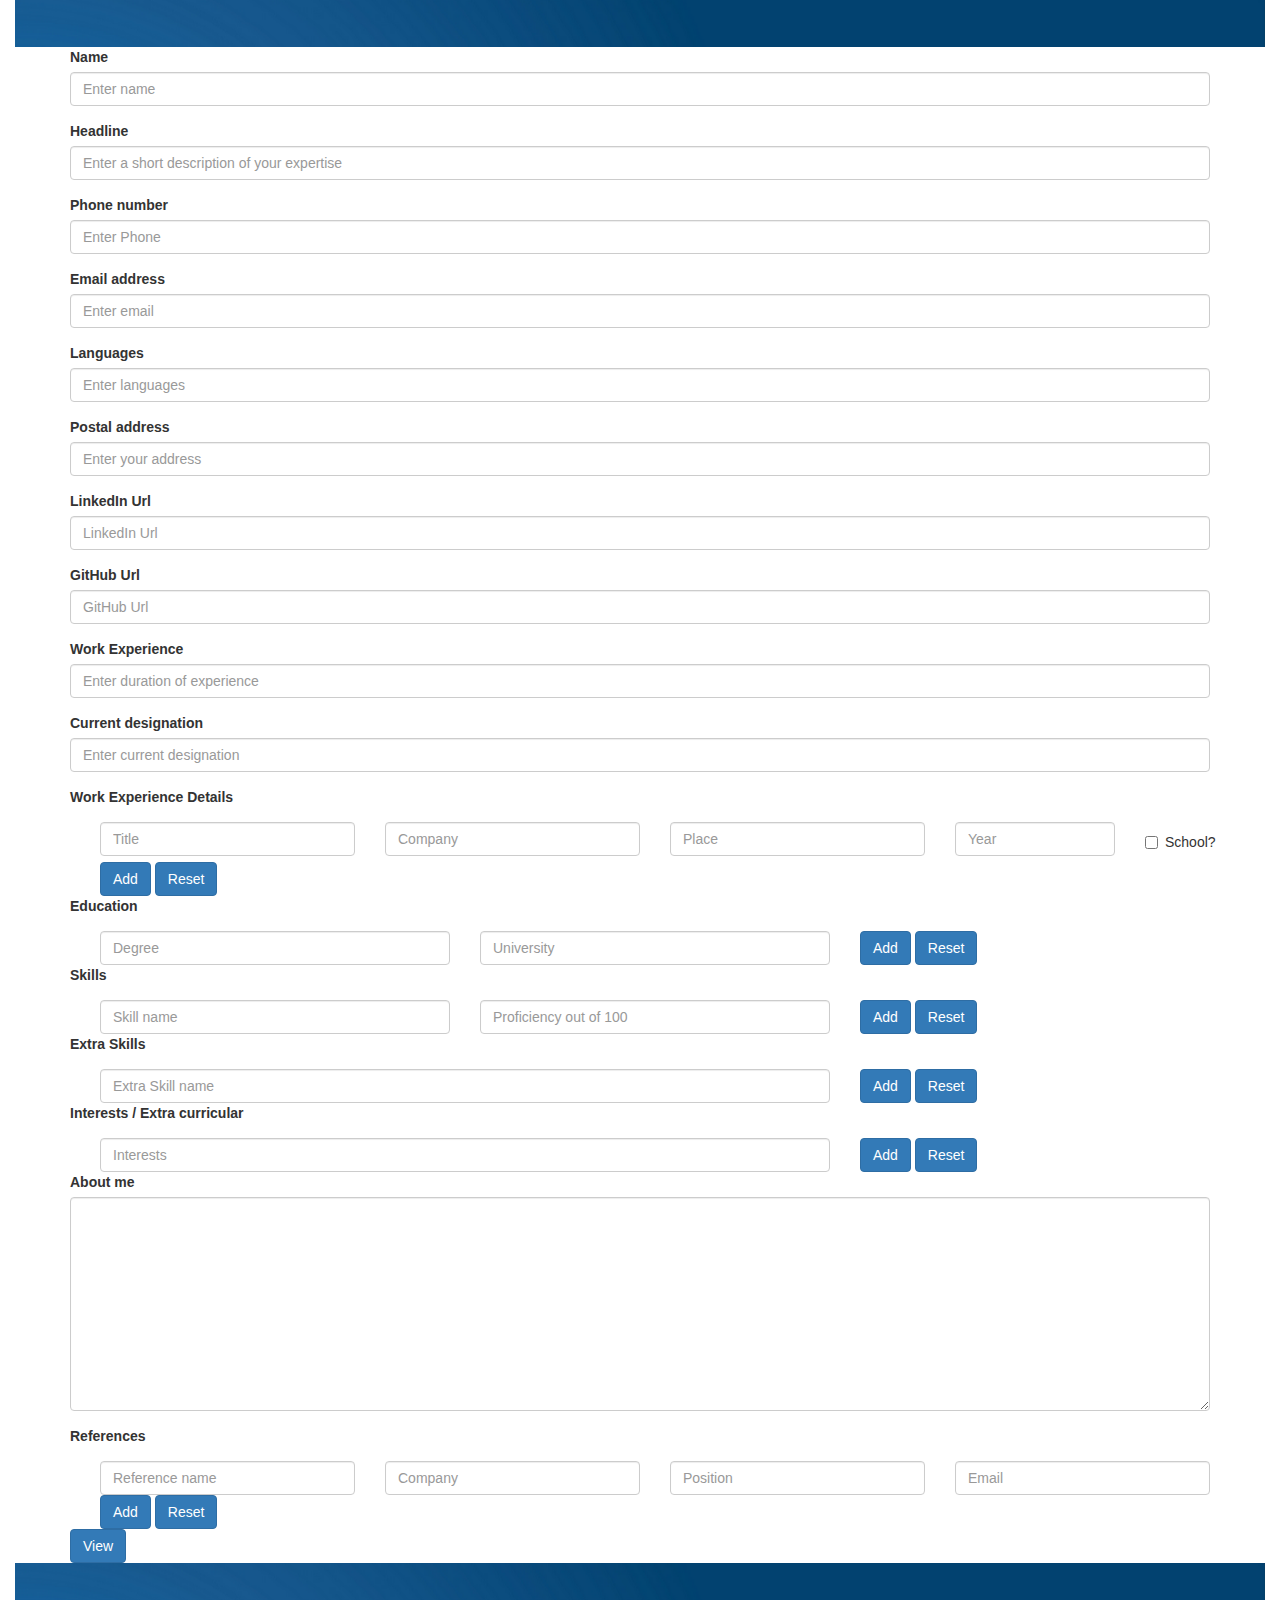
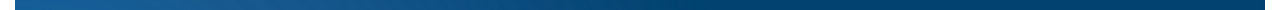
<file: index.html>
<!DOCTYPE html>
<html lang="en">

<head>
    <title>Tyche</title>
    <meta charset="utf-8">
    <meta name="viewport" content="width=device-width, initial-scale=1">
    <link rel="stylesheet" media="all" href="css/bootstrap.min.css">
    <link rel="stylesheet" media="all" href="css/custom.css">
    <link rel="stylesheet" media="all" href="css/angular-timeline-animations.css">
    <link rel="stylesheet" media="all" href="css/angular-timeline-bootstrap.css">
    <link rel="stylesheet" media="all" href="css/angular-timeline.css">
    <link rel="stylesheet" href="https://maxcdn.bootstrapcdn.com/font-awesome/4.4.0/css/font-awesome.min.css">
    
    <script src="js/jquery.min.js"></script>
	<script src="js/angular.min.js"></script>
	<script src="js/angular-timeline.js"></script>
    <script src="js/angular-ui-router.min.js"></script>
	<script src="js/bootstrap.min.js"></script>

    <script src="app.js"></script>
	<script src="controllers/main.controller.js"></script>
	<script src="controllers/app.controller.js"></script>
    <script src="controllers/form.controller.js"></script>
    <script src="services/storage.service.js"></script>
	<script src="states/states.js"></script>

</head>

<body ng-app="myApp" ng-controller="mainCtrl">
    <div class="container-fluid">
        <div class="row">
            <img src="img/back.png" class=" col-xs-12 img-responsive">
        </div>
    </div>
    <div class="container">
        <div ui-view="content"></div>
    </div>

    <div class="container-fluid">
        <div class="row">
            <img src="img/back.png" class=" col-xs-12 img-responsive">
        </div>
    </div>
</body>

</html>
</file>
<file: css/custom.css>
.nopadding {
	padding-right: 15px;
	padding-left: 0px;
	margin-right: auto;
	margin-left: auto;
}


.gi-2x{font-size: 2em;}
.gi-3x{font-size: 3em;}
.gi-4x{font-size: 4em;}
.gi-5x{font-size: 5em;}

.singleline {
	white-space: nowrap;
}

.blueback {
		/*height: 100px;*/
		border-color: #aed6f1;
		background-color:  #aed6f1;
}

.heightmarker {
	height: 30px;
}

.interest {
	padding-left: 30px;
}
</file>
<file: css/angular-timeline-animations.css>
@media only screen and (min-width: 768px) {
  .timeline timeline-event:nth-child(odd) timeline-panel.bounce-in {
    animation: cd-bounce-2 0.6s; }
  .timeline timeline-event:nth-child(even) timeline-panel.bounce-in {
    animation: cd-bounce-2-inverse 0.6s; } }

@media only screen and (max-width: 767px) {
  .timeline timeline-event timeline-panel.bounce-in {
    animation: cd-bounce-2 0.6s; } }

.timeline timeline-event timeline-badge.bounce-in {
  animation: cd-bounce-1 0.6s; }

@-webkit-keyframes cd-bounce-2 {
  0% {
    opacity: 0;
    -webkit-transform: translateX(-100px); }
  60% {
    opacity: 1;
    -webkit-transform: translateX(20px); }
  100% {
    -webkit-transform: translateX(0); } }

@-moz-keyframes cd-bounce-2 {
  0% {
    opacity: 0;
    -moz-transform: translateX(-100px); }
  60% {
    opacity: 1;
    -moz-transform: translateX(20px); }
  100% {
    -moz-transform: translateX(0); } }

@keyframes cd-bounce-2 {
  0% {
    opacity: 0;
    -webkit-transform: translateX(-100px);
    -moz-transform: translateX(-100px);
    -ms-transform: translateX(-100px);
    -o-transform: translateX(-100px);
    transform: translateX(-100px); }
  60% {
    opacity: 1;
    -webkit-transform: translateX(20px);
    -moz-transform: translateX(20px);
    -ms-transform: translateX(20px);
    -o-transform: translateX(20px);
    transform: translateX(20px); }
  100% {
    -webkit-transform: translateX(0);
    -moz-transform: translateX(0);
    -ms-transform: translateX(0);
    -o-transform: translateX(0);
    transform: translateX(0); } }

@-webkit-keyframes cd-bounce-2-inverse {
  0% {
    opacity: 0;
    -webkit-transform: translateX(100px); }
  60% {
    opacity: 1;
    -webkit-transform: translateX(-20px); }
  100% {
    -webkit-transform: translateX(0); } }

@-moz-keyframes cd-bounce-2-inverse {
  0% {
    opacity: 0;
    -moz-transform: translateX(100px); }
  60% {
    opacity: 1;
    -moz-transform: translateX(-20px); }
  100% {
    -moz-transform: translateX(0); } }

@keyframes cd-bounce-2-inverse {
  0% {
    opacity: 0;
    -webkit-transform: translateX(100px);
    -moz-transform: translateX(100px);
    -ms-transform: translateX(100px);
    -o-transform: translateX(100px);
    transform: translateX(100px); }
  60% {
    opacity: 1;
    -webkit-transform: translateX(-20px);
    -moz-transform: translateX(-20px);
    -ms-transform: translateX(-20px);
    -o-transform: translateX(-20px);
    transform: translateX(-20px); }
  100% {
    -webkit-transform: translateX(0);
    -moz-transform: translateX(0);
    -ms-transform: translateX(0);
    -o-transform: translateX(0);
    transform: translateX(0); } }

@-webkit-keyframes cd-bounce-1 {
  0% {
    opacity: 0;
    -webkit-transform: scale(0.5); }
  60% {
    opacity: 1;
    -webkit-transform: scale(1.2); }
  100% {
    -webkit-transform: scale(1); } }

@-moz-keyframes cd-bounce-1 {
  0% {
    opacity: 0;
    -moz-transform: scale(0.5); }
  60% {
    opacity: 1;
    -moz-transform: scale(1.2); }
  100% {
    -moz-transform: scale(1); } }

@keyframes cd-bounce-1 {
  0% {
    opacity: 0;
    -webkit-transform: scale(0.5);
    -moz-transform: scale(0.5);
    -ms-transform: scale(0.5);
    -o-transform: scale(0.5);
    transform: scale(0.5); }
  60% {
    opacity: 1;
    -webkit-transform: scale(1.2);
    -moz-transform: scale(1.2);
    -ms-transform: scale(1.2);
    -o-transform: scale(1.2);
    transform: scale(1.2); }
  100% {
    -webkit-transform: scale(1);
    -moz-transform: scale(1);
    -ms-transform: scale(1);
    -o-transform: scale(1);
    transform: scale(1); } }
</file>
<file: css/angular-timeline.css>
.timeline {
  padding: 0;
  list-style: none;
  position: relative; }

.timeline:before {
  top: 0;
  bottom: 0;
  position: absolute;
  content: " ";
  width: 3px;
  background-color: #cccccc;
  left: 0%;
  margin-left: -1.5px; }

.timeline li {
  margin-bottom: 20px;
  position: relative; }
  .timeline li .timeline-footer {
    margin-top: 10px;
    padding: 10px 0; }
    .timeline li .timeline-footer a {
      color: #fff;
      background-color: #acb7c0;
      border-radius: 0.25em;
      padding: 0.8em 1em;
      margin: 0; }
  .timeline li timeline-badge.primary {
    background-color: #2e6da4 !important; }
  .timeline li timeline-badge.success {
    background-color: #3f903f !important; }
  .timeline li timeline-badge.warning {
    background-color: #f0ad4e !important; }
  .timeline li timeline-badge.danger {
    background-color: #d9534f !important; }
  .timeline li timeline-badge.info {
    background-color: #5bc0de !important; }
  .timeline li .timeline-title {
    margin-top: 0; }
  .timeline li timeline-panel > * {
    margin: 0; }
  .timeline li timeline-panel {
    background-color: #fff;
    float: left;
    border: 1px solid #d4d4d4;
    border-radius: 2px;
    padding: 12px;
    position: relative;
    -webkit-box-shadow: 0 1px 6px rgba(0, 0, 0, 0.175);
    box-shadow: 0 1px 6px rgba(0, 0, 0, 0.175); }
  .timeline li timeline-panel:before {
    position: absolute;
    top: 35px;
    right: -15px;
    display: inline-block;
    border-top: 15px solid transparent;
    border-left: 15px solid #ccc;
    border-right: 0 solid #ccc;
    border-bottom: 15px solid transparent;
    content: " "; }
  .timeline li timeline-panel:after {
    position: absolute;
    top: 36px;
    right: -14px;
    display: inline-block;
    border-top: 14px solid transparent;
    border-left: 14px solid #fff;
    border-right: 0 solid #fff;
    border-bottom: 14px solid transparent;
    content: " "; }
  .timeline li timeline-badge {
    box-shadow: 0 0 0 4px white, inset 0 2px 0 rgba(0, 0, 0, 0.08), 0 3px 0 4px rgba(0, 0, 0, 0.05);
    color: #fff;
    width: 50px;
    height: 50px;
    line-height: 50px;
    font-size: 1.4em;
    text-align: center;
    position: absolute;
    top: 26px;
    left: 0%;
    margin-left: -25px;
    background-color: #999999;
    z-index: 100;
    border-top-right-radius: 50%;
    border-top-left-radius: 50%;
    border-bottom-right-radius: 50%;
    border-bottom-left-radius: 50%; }
  .timeline li.timeline-inverted timeline-panel {
    float: left; 
    margin-left: 45px;
  }
  .timeline li.timeline-inverted timeline-panel:before {
    border-left-width: 0;
    border-right-width: 15px;
    left: -15px;
    right: auto; }
  .timeline li.timeline-inverted timeline-panel:after {
    border-left-width: 0;
    border-right-width: 14px;
    left: -14px;
    right: auto; }

.timeline-heading .glyphicon {
  margin-right: 4px;
  vertical-align: -1px; }

.timeline li:before,
.timeline li:after {
  content: " ";
  display: table; }

.timeline li:after {
  clear: both; }

.timeline li:before,
.timeline li:after {
  content: " ";
  display: table; }

.timeline li:after {
  clear: both; }

@media only screen and (min-width: 768px) {
  ul.timeline li timeline-panel {
    width: calc(90% - 45px);
    width: -moz-calc(90% - 45px);
    width: -webkit-calc(90% - 45px); } }

@media only screen and (max-width: 767px) {
  ul.timeline:before {
    left: 40px; }
  ul.timeline li timeline-panel {
    width: calc(100% - 85px);
    width: -moz-calc(100% - 85px);
    width: -webkit-calc(100% - 85px); }
  ul.timeline li timeline-badge {
    left: 15px;
    margin-left: 0;
    top: 36px; }
  ul.timeline li timeline-panel {
    float: right; }
  ul.timeline li timeline-panel:before {
    border-left-width: 0;
    border-right-width: 15px;
    left: -15px;
    right: auto;
    top: 46px; }
  ul.timeline li timeline-panel:after {
    border-left-width: 0;
    border-right-width: 14px;
    left: -14px;
    right: auto;
    top: 47px; } }

img {
  vertical-align: middle; }

.img-responsive {
  display: block;
  height: auto;
  max-width: 100%; }

.img-rounded {
  border-radius: 3px; }

.img-thumbnail {
  background-color: #fff;
  border: 1px solid #ededf0;
  border-radius: 3px;
  display: inline-block;
  height: auto;
  line-height: 1.428571429;
  max-width: 100%;
  moz-transition: all 0.2s ease-in-out;
  o-transition: all 0.2s ease-in-out;
  padding: 2px;
  transition: all 0.2s ease-in-out;
  webkit-transition: all 0.2s ease-in-out; }

.img-circle {
  border-radius: 50%; }
</file>
